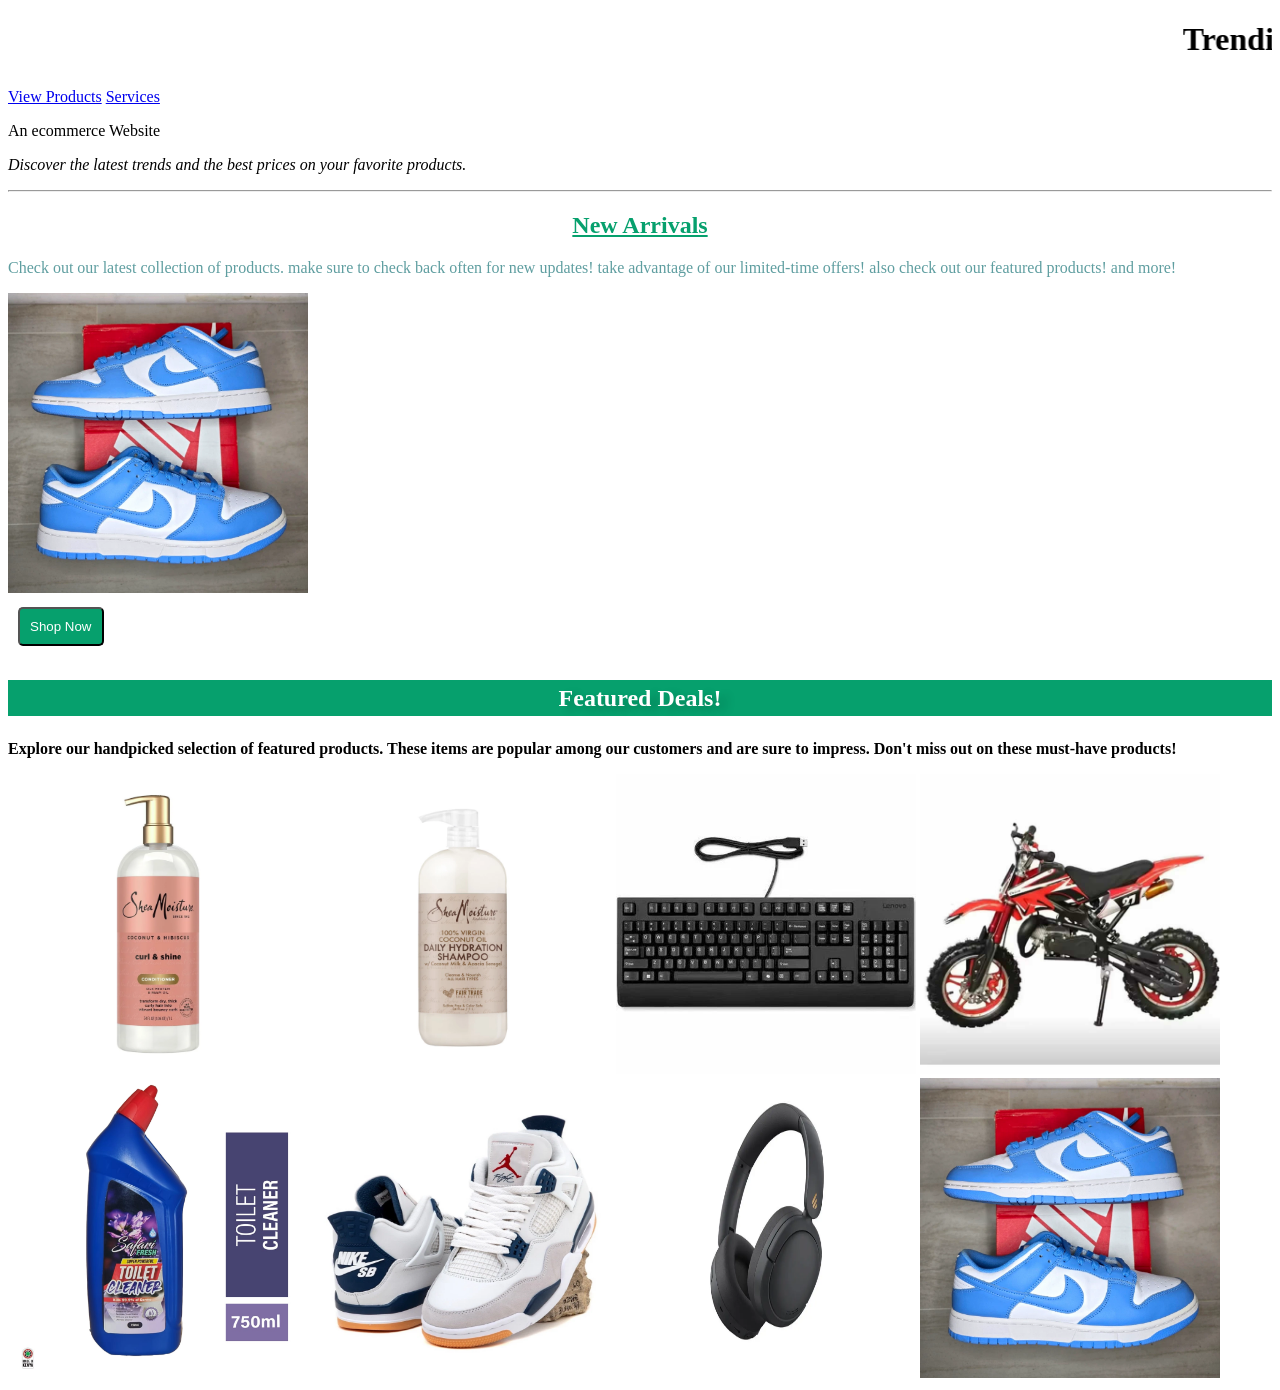
<file: index.html>
<!DOCTYPE html>
<html lang="en">
<head>  
    <meta charset="UTF-8">
    <meta name="viewport" content="width=device-width, initial-scale=1.0">
    <title>Document</title>   
    <link rel="stylesheet" href="css/style.css">
</head>
<body>
    <h1><marquee behavior="" direction="">Trending Styles, Better Prices</marquee> </h1>

    <a href="products.html">View Products</a>
    <a href="services.html">Services</a>

    <p><b></b>An ecommerce Website</b></p>
    <p><i>Discover the latest trends and  the best prices on your favorite products.</i></p>
    <hr>


    <h2 style="color: rgb(6, 160, 109); text-align: center;"><u>New Arrivals</u></h2>

    <p style="color: cadetblue;">Check out our latest collection of products. 
        make sure to check back often for new updates! 
        take advantage of our limited-time offers! 
        also check out our featured products! and more!</p>

    <img src="assets/product1.png" alt="Product 1">
    <br>

    <button>Shop Now</button>

    <h3>Featured Deals!</h3>

    <p style="font-weight: bold;">Explore our handpicked selection of featured products.
        These items are popular among our customers and are sure to impress.
        Don't miss out on these must-have products!</p>
    
    
    <img src="assets/product2.png" alt="Product 2">
    <img src="assets/product3.png" alt="Product 3">
    <img src="assets/product4.png" alt="Product 4">
    <img src="assets/product5.png" alt="Product 5">
    <img src="assets/product6.png" alt="Product 6">
    <img src="assets/product7.png" alt="Product 7">
    <img src="assets/product8.png" alt="Product 8">
    <img src="assets/product1.png" alt="Product 1">


</body>

</body>
</html>
</file>
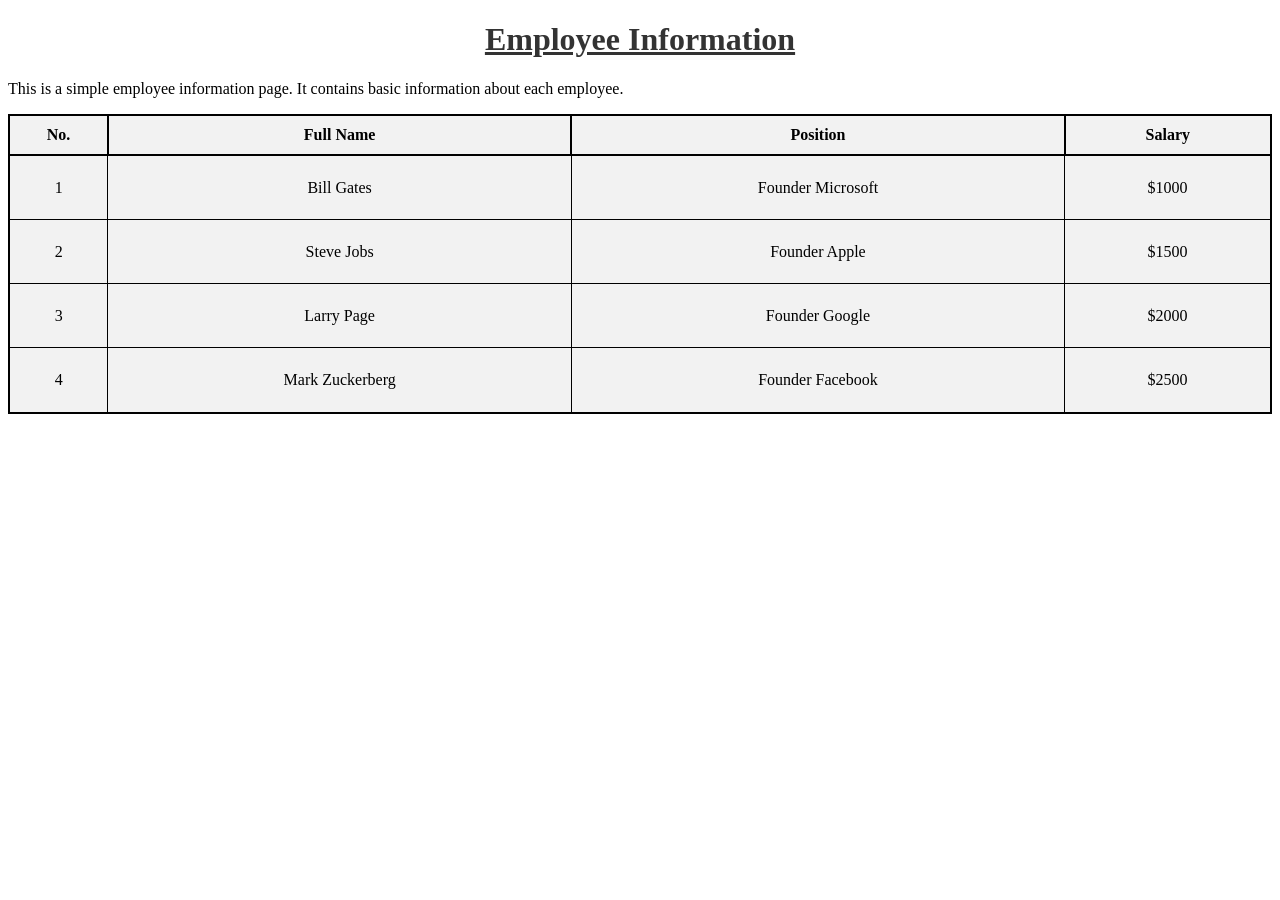
<file: employee.html>
<!DOCTYPE html>
<html lang="en">
<head>
    <meta charset="UTF-8">
    <meta name="viewport" content="width=device-width, initial-scale=1.0">
    <title>Employee</title>

    <style>

        h1 {
            color: #333;
            text-align: center;
            text-decoration: underline;
        }

        table, th {
            border: 2px solid black;
            border-collapse: collapse;
        }
        
        table{
            
            width: 100%;
            height: 300px;
            background-color: #f2f2f2;
        }
        td {
            border: 1px solid black;
            padding: 8px;
            text-align: center;
        }
    </style>


</head>
<body>
    <h1>Employee Information</h1>

    <p>This is a simple employee information page. 
        It contains basic information about each employee. </p>

    <table>
        <tr>
            <th>No.</th>
            <th>Full Name</th>
            <th>Position</th>
            <th>Salary</th>
        </tr>
        <tr>
            <td>1</td>
            <td>Bill Gates</td>
            <td>Founder Microsoft</td>
            <td>$1000</td>
        </tr>
        <tr>
            <td>2</td>
            <td>Steve Jobs</td>
            <td>Founder Apple</td>
            <td>$1500</td>
        </tr>
        <tr>
            <td>3</td>
            <td>Larry Page</td>
            <td>Founder Google</td>
            <td>$2000</td>
        </tr>
        <tr>
            <td>4</td>
            <td>Mark Zuckerberg</td>
            <td>Founder Facebook</td>
            <td>$2500</td>
    </table>


</body>
</html>
</file>
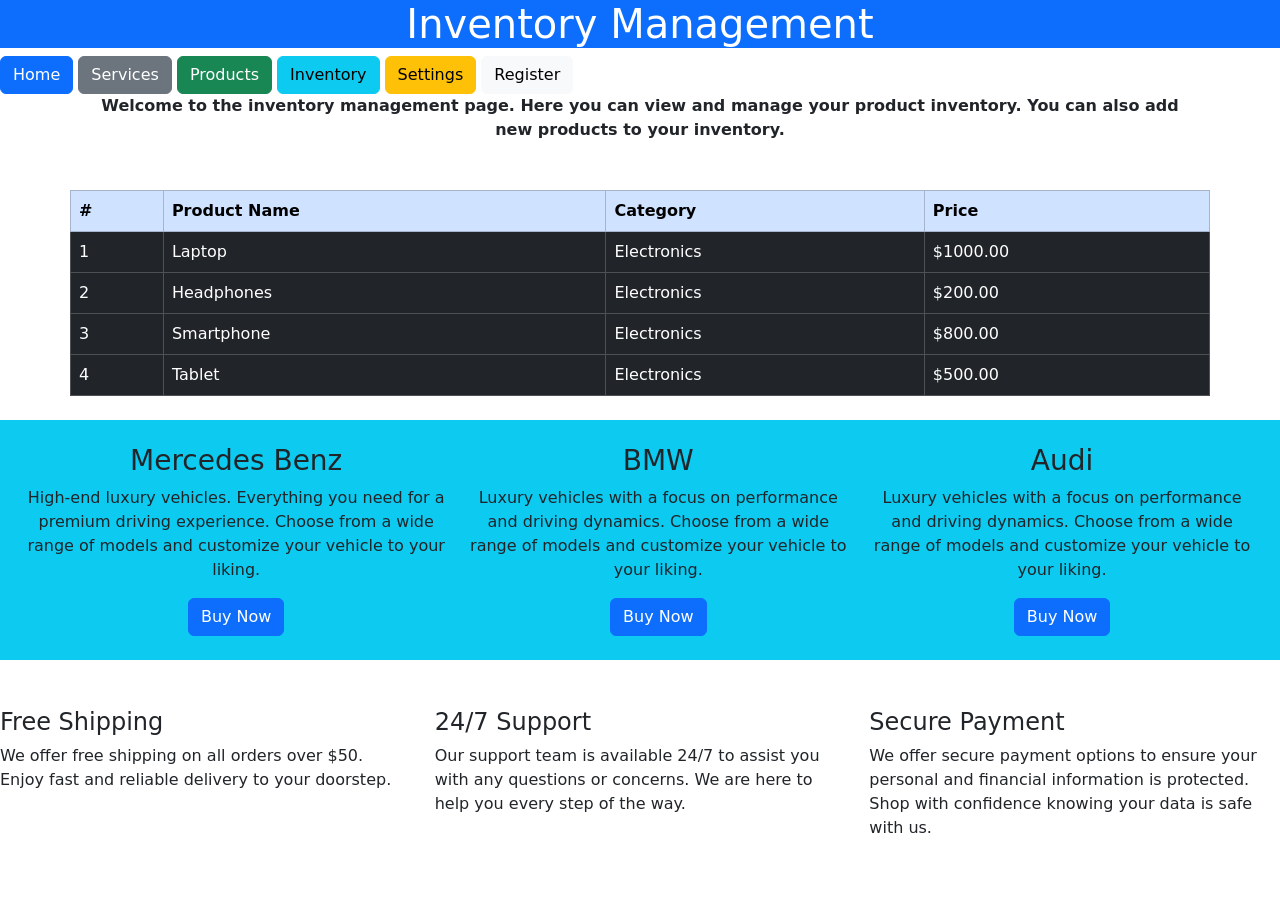
<file: inventory.html>
<!DOCTYPE html>
<html lang="en">
<head>
    <meta charset="UTF-8">
    <meta name="viewport" content="width=device-width, initial-scale=1.0">
    <title>Inventory Page - Spendora</title>
    <link rel="stylesheet" href="bootstrap/css/bootstrap.min.css">
    <script src="bootstrap/js/bootstrap.min.js"></script>
    
</head>
<body>

    <h1 class="text-white bg-primary text-center">Inventory Management</h1>

    <button class="btn btn-primary">Home</button>
    <button class="btn btn-secondary">Services</button>
    <button class="btn btn-success">Products</button>
    <button class="btn btn-info">Inventory</button>
    <button class="btn btn-warning">Settings</button>
    <button class="btn btn-light">Register</button>

    <p class="text-center fw-bold container mb-5">Welcome to the inventory management page.
         Here you can view and manage your product inventory.
        You can also add new products to your inventory.</p>

    <table class="table table-bordered table-hover table-dark container mb-4">
        <tr class="table-primary"> 
            <th>#</th>
            <th>Product Name</th>
            <th>Category</th>
            <th>Price</th>
        </tr>
        <tr>
            <td>1</td>
            <td>Laptop</td>
            <td>Electronics</td>
            <td>$1000.00</td>
        </tr>
        <tr>
            <td>2</td>
            <td>Headphones</td>
            <td>Electronics</td>
            <td>$200.00</td>
        </tr>
        <tr>
            <td>3</td>
            <td>Smartphone</td>
            <td>Electronics</td>
            <td>$800.00</td>
        </tr>
        <tr>
            <td>4</td>
            <td>Tablet</td>
            <td>Electronics</td>
            <td>$500.00</td>
        </tr>

    </table>

    <div class="bg-info d-flex gap-3 justify-content-center p-4 text-center">
        <div>
            <h3>Mercedes Benz</h3>
            <p>High-end luxury vehicles. Everything you need for a premium driving experience.
                Choose from a wide range of models and customize your vehicle to your liking.
            </p>
            <button class="btn btn-primary">Buy Now</button>
        </div>
        <div>
            <h3>BMW</h3>
            <p>Luxury vehicles with a focus on performance and driving dynamics.
                Choose from a wide range of models and customize your vehicle to your liking.
            </p>
            <button class="btn btn-primary">Buy Now</button>
        </div>
        <div>
            <h3>Audi</h3>
            <p>Luxury vehicles with a focus on performance and driving dynamics.
                Choose from a wide range of models and customize your vehicle to your liking.
            </p>
            <button class="btn btn-primary">Buy Now</button>
        </div>
        

    </div>
    <br><br>

    <!--Bootstrap grid system-->
    <div class="row">
        <div class="col">
            <h4>Free Shipping</h4>
            <p>We offer free shipping on all orders over $50. 
                Enjoy fast and reliable delivery to your doorstep.</p>
        </div>
        <div class="col">
            <h4>24/7 Support</h4>
            <p>Our support team is available 24/7 to assist you with any questions or concerns. 
                We are here to help you every step of the way.</p>
        </div>
        <div class="col">
            <h4>Secure Payment</h4>
            <p>We offer secure payment options to ensure your personal and financial information is protected. 
                Shop with confidence knowing your data is safe with us.</p>
        </div>
    </div>


    
    
</body>
</html>
</file>
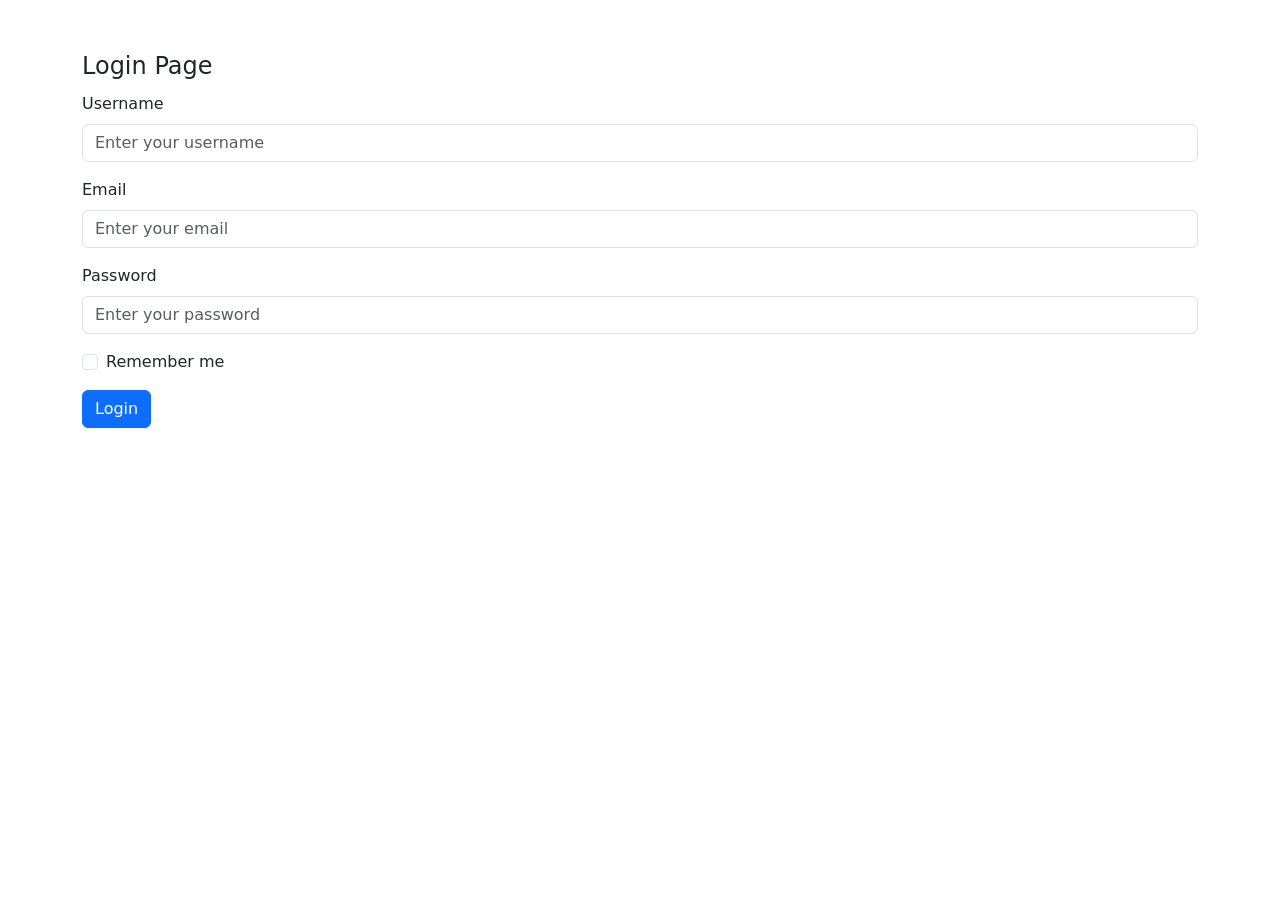
<file: login.html>
<!DOCTYPE html>
<html lang="en">
<head>
    <meta charset="UTF-8">
    <meta name="viewport" content="width=device-width, initial-scale=1.0">
    <title>Document</title>
    <link rel="stylesheet" href="bootstrap/css/bootstrap.min.css">
    <script src="bootstrap/js/bootstrap.min.js"></script>
</head>
<body>
    <!--Create a form and style with bootstrap-->
    <form class="container mt-5">
        <legend>Login Page</legend>
        <div class="mb-3">
            <label for="username" class="form-label">Username</label>
            <input type="text" class="form-control" id="username" placeholder="Enter your username">
        </div>
        <div class="mb-3">
            <label for="email" class="form-label">Email</label>
            <input type="email" class="form-control" id="email" placeholder="Enter your email">
        </div>
        <div class="mb-3">
            <label for="password" class="form-label">Password</label>
            <input type="password" class="form-control" id="password" placeholder="Enter your password">
        </div>
        <div class="mb-3 form-check">
            <input type="checkbox" class="form-check-input" id="rememberMe">
            <label class="form-check-label" for="rememberMe">Remember me</label>
        </div>
        <button type="submit" class="btn btn-primary">Login</button>
    </form>
    
</body>
</html>
</file>
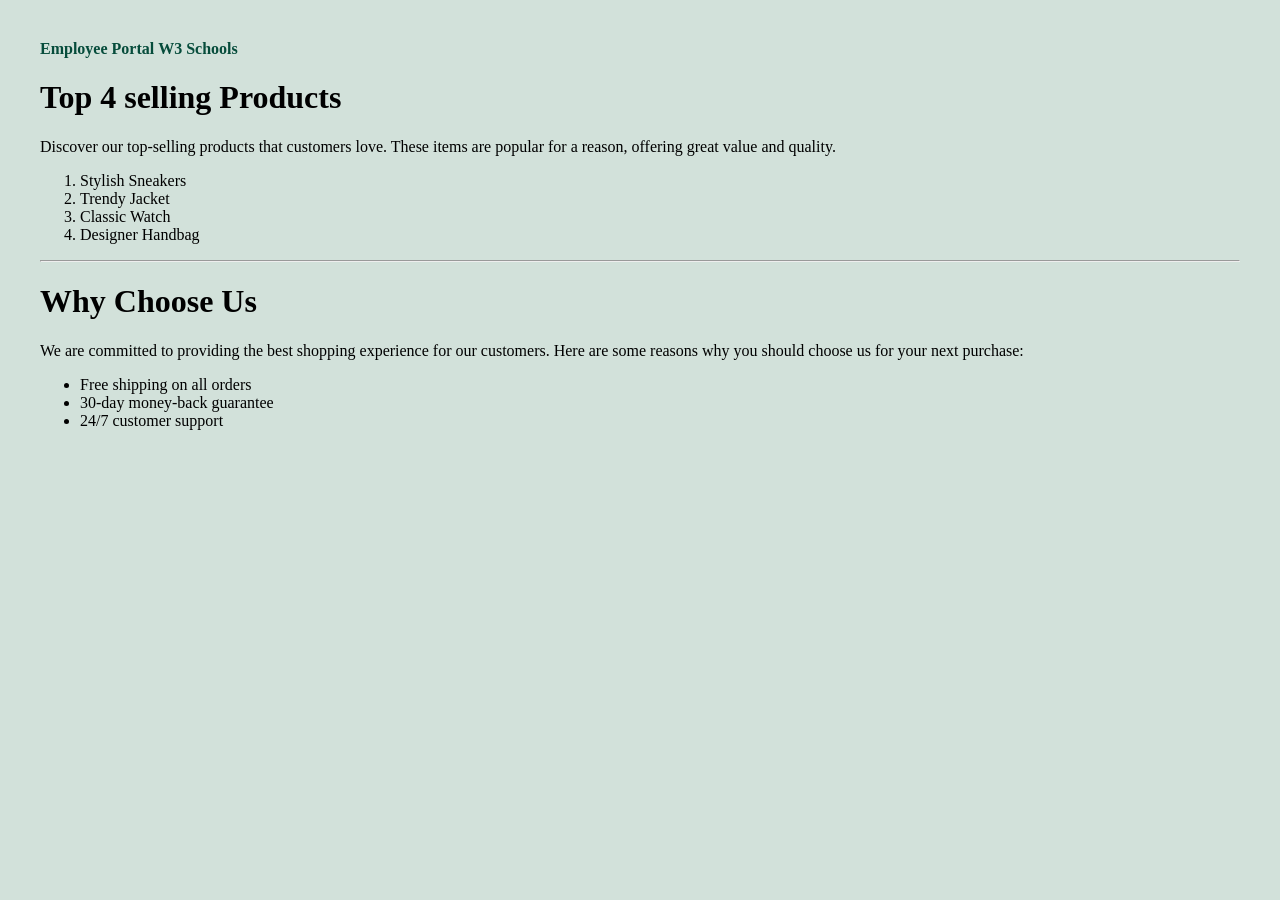
<file: products.html>
<!DOCTYPE html>
<html lang="en">
<head>
    <meta charset="UTF-8">
    <meta name="viewport" content="width=device-width, initial-scale=1.0">
    <title>Products Page - Spendora</title>
    <style>
        body{
            background-color: #d2e1da;
            margin: 40px;
        }
        a{
            text-decoration: none;
            color: #064c3b;
            font-weight: bold;
        }
    </style>



</head>
<body>

    <a href="employee.html" target="_blank">Employee Portal</a>
    <a href="https://www.w3schools.com" target="_blank">W3 Schools</a>

    <!--Ordered List of Products-->

    <h1>Top 4 selling Products</h1>
    <p>Discover our top-selling products that customers love. These items are popular for a reason, offering great value and quality.</p>
    <ol>
        <li> Stylish Sneakers </li>
        <li> Trendy Jacket </li>
        <li> Classic Watch </li>
        <li>Designer Handbag</li>
    </ol>
    <hr>

    <h1>Why Choose Us</h1>
    <p>We are committed to providing the best shopping experience for our customers. Here are some reasons why you should choose us for your next purchase:</p>
    <ul>
        <li>Free shipping on all orders</li>
        <li>30-day money-back guarantee</li>
        <li>24/7 customer support</li>
    </ul>

    <!--nested lists-->
    <!--Description List-->

</body>
</html>
</file>
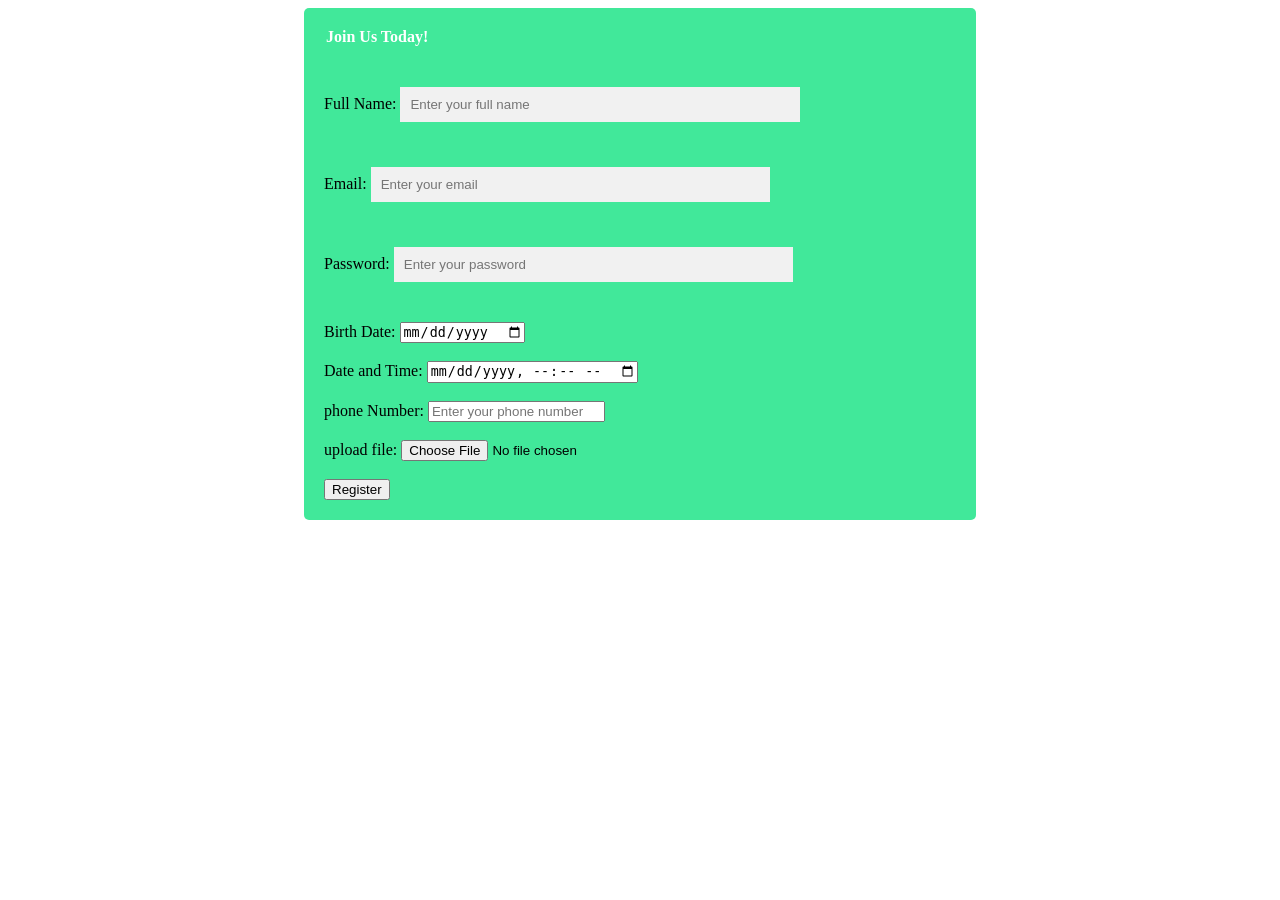
<file: register.html>
<!DOCTYPE html>
<html lang="en">
<head>
    <meta charset="UTF-8">
    <meta name="viewport" content="width=device-width, initial-scale=1.0">
    <title>Register Page - Spendora</title>
    <link rel="stylesheet" href="css/register.css">
</head>
<body>

    <form action="">
        <legend>Join Us Today!</legend>
        <br><br>

        <label for="fullname">Full Name:</label>
        <input type="text" placeholder="Enter your full name" id="fullname" required></input>
        <br><br>

        <label for="email">Email:</label>
        <input type="email" placeholder="Enter your email" id="email" required></input>
        <br><br>

        <label for="password">Password:</label>
        <input type="password" placeholder="Enter your password" id="password" required></input>
        <br><br>

        <label for="birthdate">Birth Date:</label>
        <input type="date" id="birthdate" required> </input>
        <br><br>

        <label for="dt">Date and Time:</label>
        <input type="datetime-local" id="dt" required> </input>
        <br><br>

        <label for="phone"> phone Number:</label>
        <input type="tel" placeholder="Enter your phone number" id="phone" required>
        <br><br>

        <label> upload file:</label>
        <input type="file" id="file" required>
        <br><br>

        <!--Dropdown-->
        <!--Radio Buttons-->
        <!--Checkboxes-->
        <!--text areas-->

        <button type="submit">Register</button>

    </form>
    
</body>
</html>
</file>
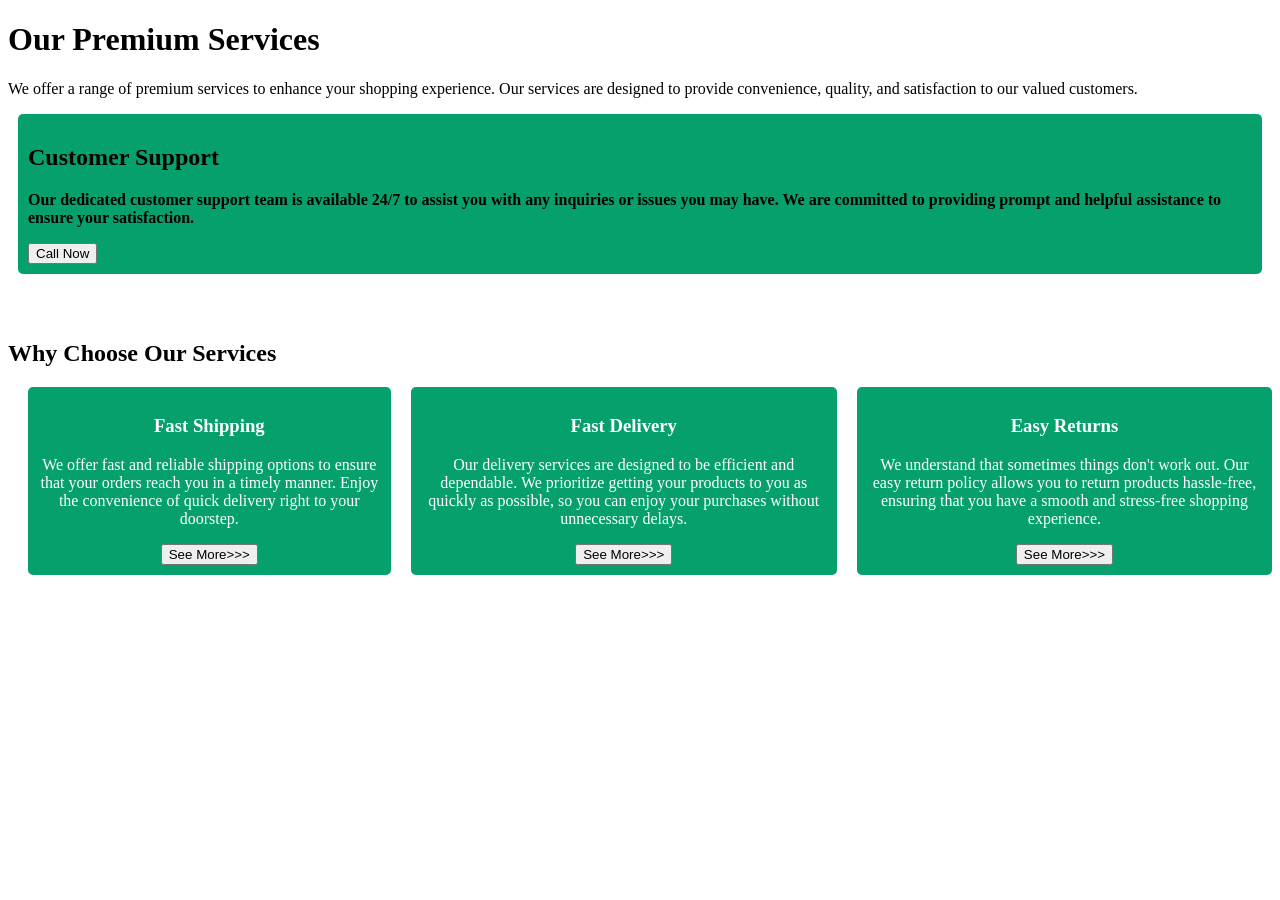
<file: services.html>
<!DOCTYPE html>
<html lang="en">
<head>
    <meta charset="UTF-8">
    <meta name="viewport" content="width=device-width, initial-scale=1.0">
    <title>Services Page - Spendora</title>
    <link rel="stylesheet" href="css/services.css">
</head>
<body>

    <h1>Our Premium Services</h1>
    <p>We offer a range of premium services to enhance your shopping experience. Our services
    are designed to provide convenience, quality, and satisfaction to our valued customers.</p>


    <!--Division  -->
    <div id="customer">
        <h2>Customer Support</h2>
        <p id="paragraph">Our dedicated customer support team is available 24/7 to assist you with any inquiries or issues you may have. 
            We are committed to providing prompt and helpful assistance to ensure your satisfaction.</p>
        <button>Call Now</button>
    </div>
    
    <br><br>

    <h2>Why Choose Our Services</h2> 
    <div id="main">
        <div class="one">
            <h3>Fast Shipping</h3>
            <p>We offer fast and reliable shipping options to ensure that your orders reach you in a timely manner. 
                Enjoy the convenience of quick delivery right to your doorstep.</p>
            <button>See More>>></button>
        </div>
        <div class="one">
            <h3>Fast Delivery</h3>
            <p>Our delivery services are designed to be efficient and dependable. We prioritize getting your products to you as quickly as possible, 
                so you can enjoy your purchases without unnecessary delays.</p>
            <button>See More>>></button>
        </div>
        <div class="one">
            <h3>Easy Returns</h3>
            <p>We understand that sometimes things don't work out. Our easy return policy allows you to return products hassle-free, 
                ensuring that you have a smooth and stress-free shopping experience.</p>
            <button>See More>>></button>
        </div>

    </div>

</body>
</html>
</file>
<file: css/style.css>
button{
    background-color: rgb(6, 160, 109);
    color: white;
    margin: 10px;
    padding: 10px;
    border-radius: 5px;
}

h3{
    text-align: center;
    font-size: 24px;
    background-color: rgb(6, 160, 109);
    color: white;
    line-height: 1.5;
    text-shadow: 8px 4px 8px rgba(0, 0, 0, 0.2);
}

img{
    width: 300px;
    height: 300px;

}
</file>
<file: css/register.css>
form{
    background-color: #41e89a;
    margin: auto;
    padding: 20px;
    width: 50%;    
    border-radius: 5px;
}
legend{
    font-weight: bold;
    color: white;
}

input[type=text], input[type=password], input[type=email]{
    width: 60%;
    padding: 10px;
    margin: 5px 0 22px 0;
    display: inline-block;
    border: none;
    background: #f1f1f1;
}
input[type=text]:focus, input[type=password]:focus, input[type=email]:focus{
    background-color: #ddd;
    outline: none;
    border-radius: 5px;
}
</file>
<file: css/services.css>
#paragraph{
    font-weight: bold;
}

#customer{
    background-color: rgb(6, 160, 109);
    margin: 10px;
    padding: 10px;
    border-radius: 5px;
}

#main{
    display: flex;
}

.one{
    background-color: rgb(6, 160, 109);
    margin-left: 20px;
    color: white;
    text-align: center;
    padding: 10px;
    border-radius: 5px;
}
</file>
